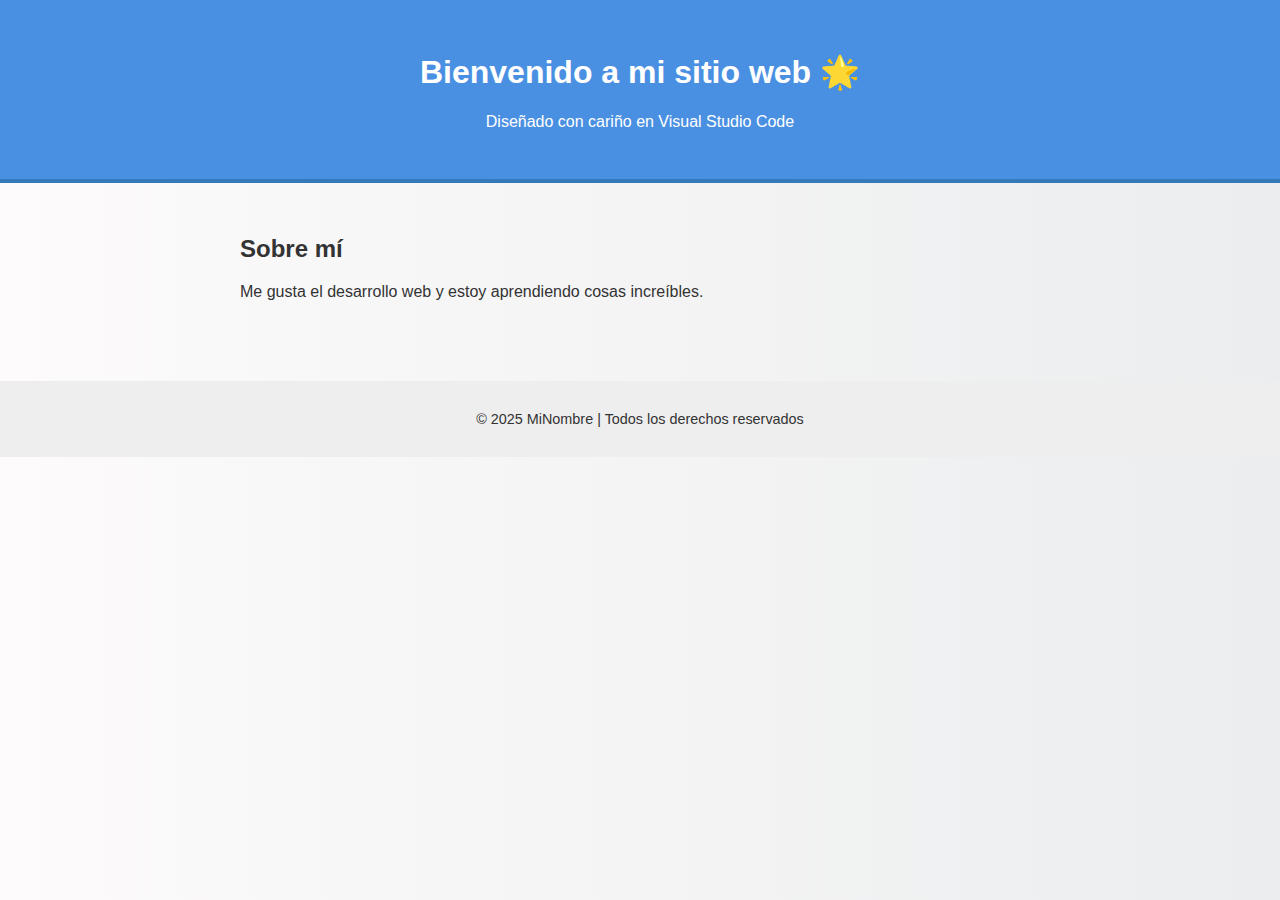
<file: index.html>
<!DOCTYPE html>
<html lang="es">
<head>
  <meta charset="UTF-8" />
  <meta name="viewport" content="width=device-width, initial-scale=1.0" />
  <title>Mi Página Bonita</title>
  <link rel="stylesheet" href="style.css" />
</head>
<body>
  <header>
    <h1>Bienvenido a mi sitio web 🌟</h1>
    <p>Diseñado con cariño en Visual Studio Code</p>
  </header>

  <section class="contenido">
    <h2>Sobre mí</h2>
    <p>Me gusta el desarrollo web y estoy aprendiendo cosas increíbles.</p>
  </section>

  <footer>
    <p>&copy; 2025 MiNombre | Todos los derechos reservados</p>
  </footer>
</body>
</html>
</file>
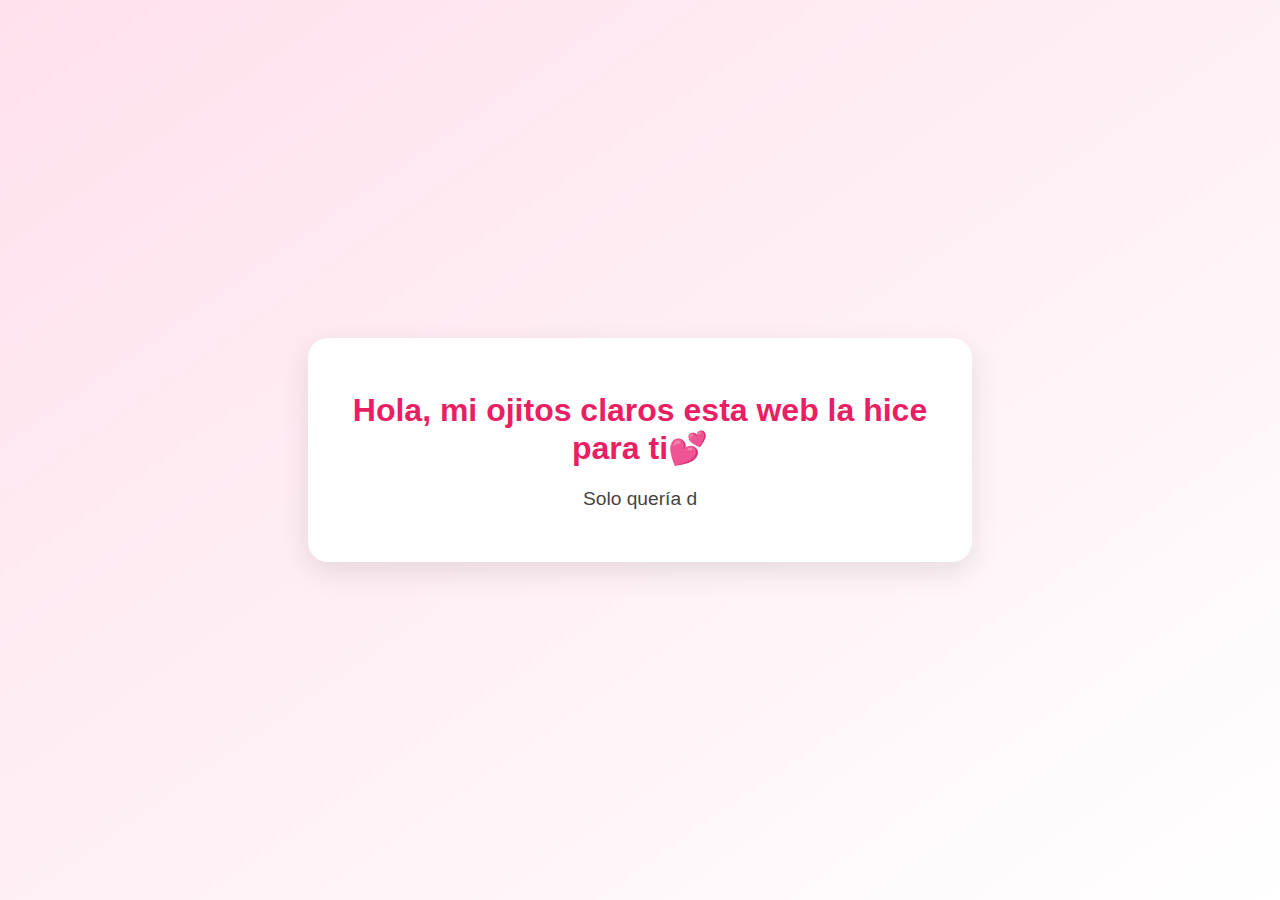
<file: Miamor/index.html>
<!DOCTYPE html>
<html lang="es">
<head>
  <meta charset="UTF-8" />
  <meta name="viewport" content="width=device-width, initial-scale=1.0" />
  <title>Para Ti esta web mi ojitos💖</title>
  <link rel="stylesheet" href="style.css" />
</head>
<body>
  <div class="card">
    <h1>Hola, mi ojitos claros esta web la hice para ti💕</h1>
    <p id="mensaje"></p>
  </div>

  <script>
    const texto = "Solo quería decirte que te amo muchísimo. Cuando te veo no paro de pensar que mi felicidad es completa, mis sentimientos hacia tí son como noche en luna llena son tan profundos como el mar, infinitos como la arena. 💖";
    let i = 0;

    function escribir() {
      if (i < texto.length) {
        document.getElementById("mensaje").innerHTML += texto.charAt(i);
        i++;
        setTimeout(escribir, 50);
      }
    }

    escribir();
  </script>
</body>
</html>
</file>
<file: style.css>
body {
  margin: 0;
  font-family: 'Segoe UI', sans-serif;
  background: linear-gradient(to right, #fdfbfb, #ebedee);
  color: #333;
}

header {
  background-color: #4a90e2;
  color: white;
  padding: 2rem;
  text-align: center;
  border-bottom: 4px solid #357ab8;
}

.contenido {
  padding: 2rem;
  max-width: 800px;
  margin: auto;
}

footer {
  background-color: #eee;
  padding: 1rem;
  text-align: center;
  margin-top: 2rem;
  font-size: 0.9rem;
}
</file>
<file: Miamor/style.css>
body {
  background: linear-gradient(to bottom right, #ffe0ec, #ffffff);
  font-family: 'Segoe UI', sans-serif;
  display: flex;
  align-items: center;
  justify-content: center;
  height: 100vh;
  margin: 0;
}

.card {
  background-color: white;
  padding: 2rem;
  border-radius: 20px;
  box-shadow: 0 10px 30px rgba(0, 0, 0, 0.1);
  max-width: 600px;
  text-align: center;
  animation: aparecer 1.5s ease-in;
}

h1 {
  color: #e91e63;
}

#mensaje {
  font-size: 1.2rem;
  color: #444;
  margin-top: 1rem;
}

@keyframes aparecer {
  from {
    opacity: 0;
    transform: scale(0.8);
  }
  to {
    opacity: 1;
    transform: scale(1);
  }
}
</file>
